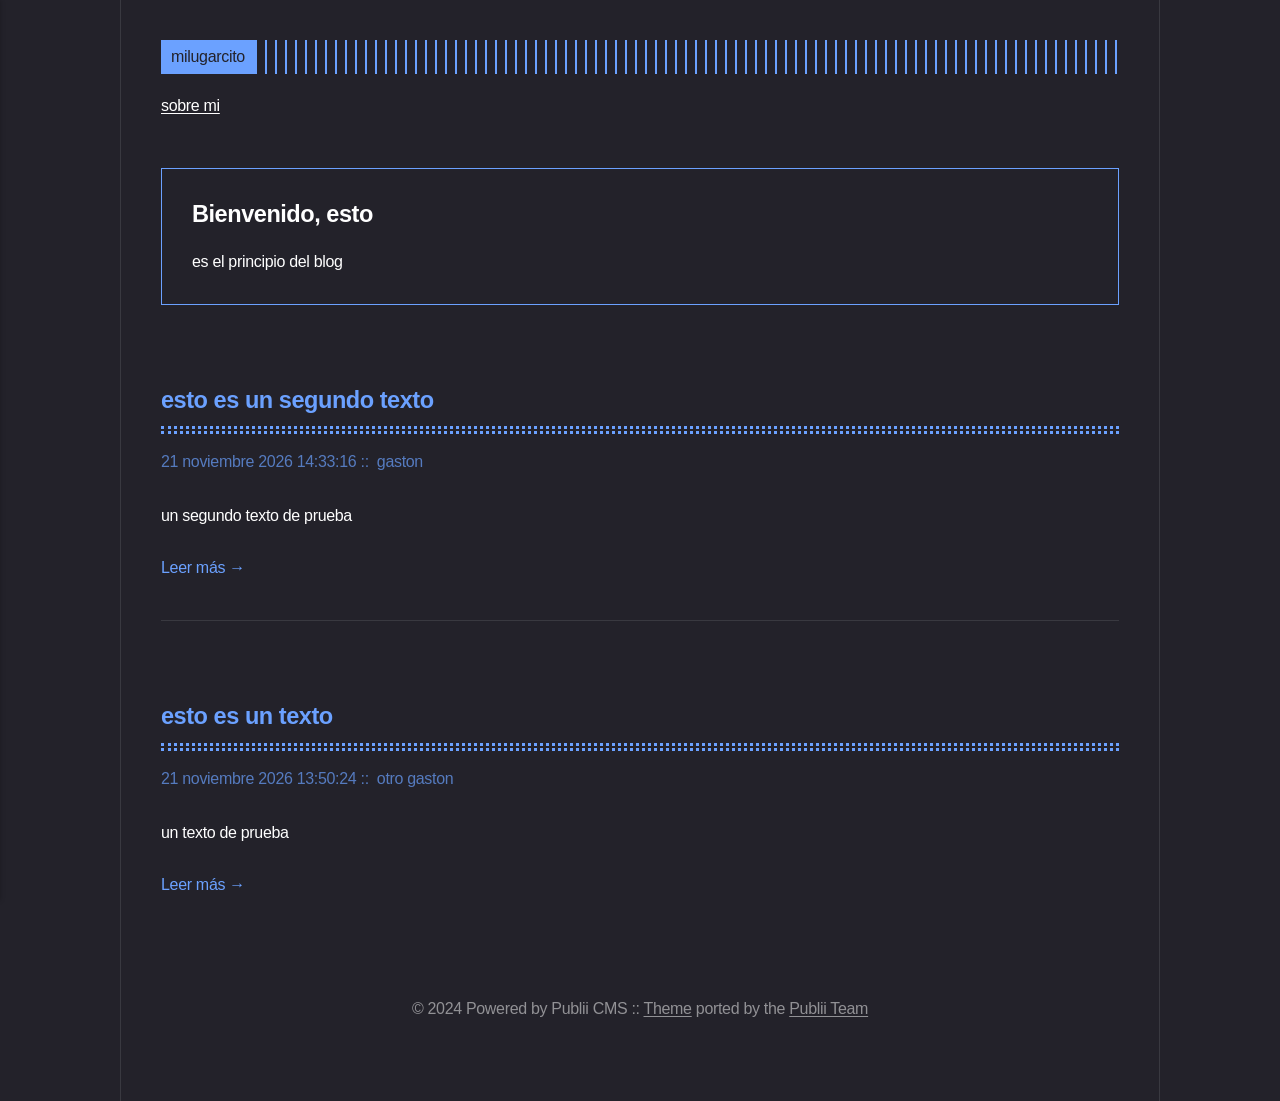
<file: index.html>
<!DOCTYPE html><html lang="es"><head><meta charset="utf-8"><meta http-equiv="X-UA-Compatible" content="IE=edge"><meta name="viewport" content="width=device-width,initial-scale=1"><title>milugarcito</title><meta name="generator" content="Publii Open-Source CMS for Static Site"><link rel="canonical" href="https://gastonoliva22.github.io/publii_blog/"><link rel="alternate" type="application/atom+xml" href="https://gastonoliva22.github.io/publii_blog/feed.xml" title="milugarcito - RSS"><link rel="alternate" type="application/json" href="https://gastonoliva22.github.io/publii_blog/feed.json" title="milugarcito - JSON"><meta property="og:title" content="milugarcito"><meta property="og:site_name" content="milugarcito"><meta property="og:description" content=""><meta property="og:url" content="https://gastonoliva22.github.io/publii_blog/"><meta property="og:type" content="website"><link rel="stylesheet" href="https://gastonoliva22.github.io/publii_blog/assets/css/style.css?v&#x3D;e37de5ea9d75f9876f5bc81b1af4a071"><script type="application/ld+json">{"@context":"http://schema.org","@type":"Organization","name":"milugarcito","url":"https://gastonoliva22.github.io/publii_blog/"}</script><noscript><style>img[loading] {
                    opacity: 1;
                }</style></noscript></head><body class="home-template"><div class="container container--center"><header class="header"><div class="header__logo"><a class="logo" href="https://gastonoliva22.github.io/publii_blog/">milugarcito</a></div><nav class="navbar js-navbar"><button class="navbar__toggle js-toggle" aria-label="Menú" aria-haspopup="true" aria-expanded="false"><span class="navbar__toggle-box"><span class="navbar__toggle-inner">Menú</span></span></button><ul class="navbar__menu"><li><a href="https://gastonoliva22.github.io/publii_blog/asdfafdfad/" target="_self">sobre mi</a></li></ul></nav></header><main class="content"><div class="hero framed"><h1>Bienvenido, esto</h1><p>es el principio del blog</p></div><div class="posts"><article class="post"><header><h2 class="h1 post__title"><a href="https://gastonoliva22.github.io/publii_blog/esto-es-un-segundo-texto/">esto es un segundo texto</a></h2><div class="post__meta"><time datetime="2026-11-21T14:33" class="post__date">21 noviembre 2026 14:33:16 </time><a href="https://gastonoliva22.github.io/publii_blog/authors/gaston/" class="post__author">gaston</a></div><div class="post__tags"></div></header><div class="post__content"><p>un segundo texto de prueba</p><a href="https://gastonoliva22.github.io/publii_blog/esto-es-un-segundo-texto/" class="read-more">Leer más &#8594;</a></div></article><article class="post"><header><h2 class="h1 post__title"><a href="https://gastonoliva22.github.io/publii_blog/sdfgsfdg/">esto es un texto </a></h2><div class="post__meta"><time datetime="2026-11-21T13:50" class="post__date">21 noviembre 2026 13:50:24 </time><a href="https://gastonoliva22.github.io/publii_blog/authors/otro-gaston/" class="post__author">otro gaston</a></div><div class="post__tags"></div></header><div class="post__content"><p>un texto de prueba</p><a href="https://gastonoliva22.github.io/publii_blog/sdfgsfdg/" class="read-more">Leer más &#8594;</a></div></article></div></main><footer class="footer"><div class="footer__inner"><div class="footer__copyright"><p>© 2024 Powered by Publii CMS :: <a href="https://github.com/panr/hugo-theme-terminal" target="_blank" rel="noopener">Theme</a> ported by the <a href="https://getpublii.com/customization-service/" target="_blank" rel="noopener">Publii Team</a></p></div></div></footer></div><script defer="defer" src="https://gastonoliva22.github.io/publii_blog/assets/js/scripts.min.js?v&#x3D;c2232aa7558e9517946129d2a1b8c770"></script><script>window.publiiThemeMenuConfig={mobileMenuMode:'sidebar',animationSpeed:300,submenuWidth: 'auto',doubleClickTime:500,mobileMenuExpandableSubmenus:true,relatedContainerForOverlayMenuSelector:'.top'};</script><script>var images = document.querySelectorAll('img[loading]');
        for (var i = 0; i < images.length; i++) {
            if (images[i].complete) {
                images[i].classList.add('is-loaded');
            } else {
                images[i].addEventListener('load', function () {
                    this.classList.add('is-loaded');
                }, false);
            }
        }</script></body></html>
</file>
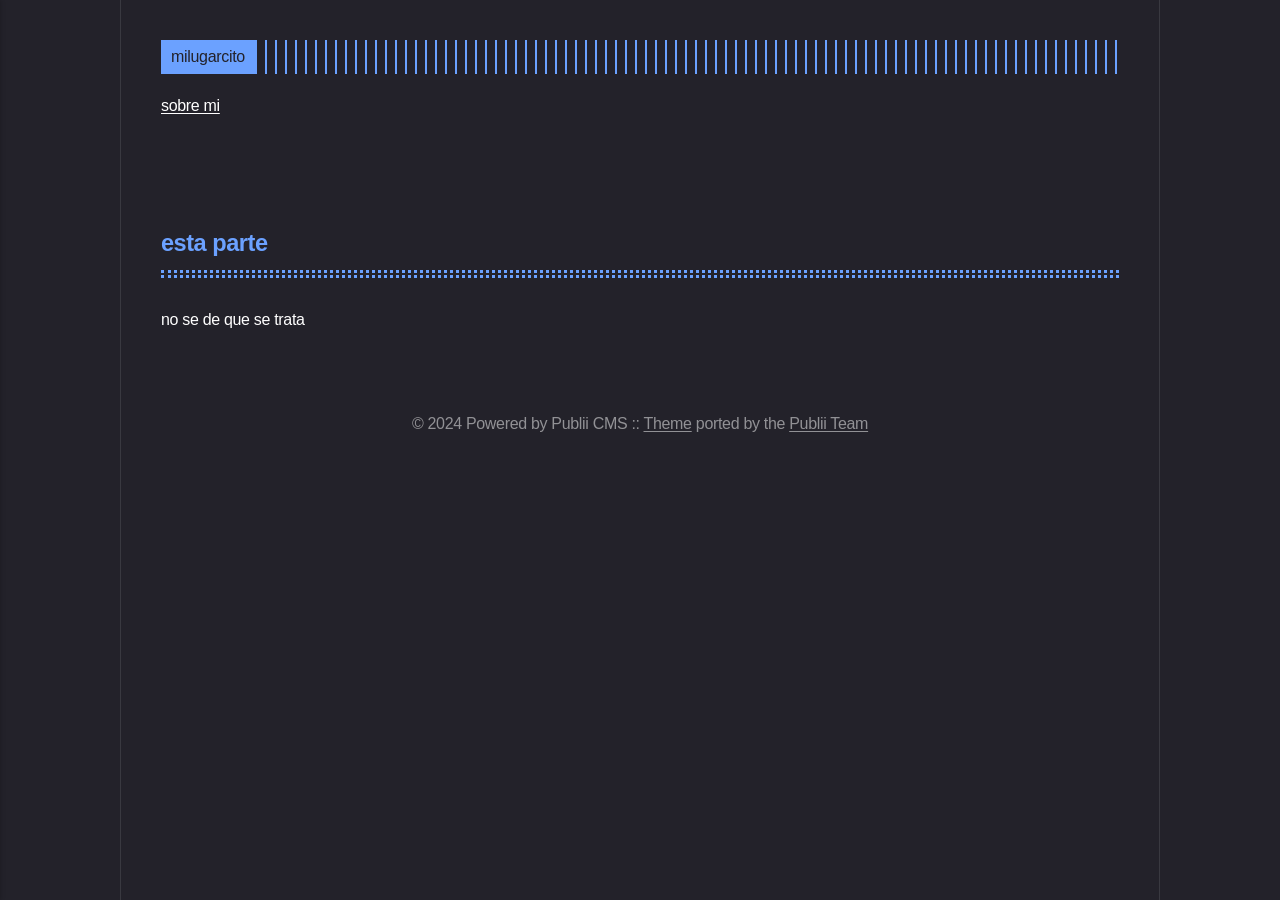
<file: asdfafdfad/index.html>
<!DOCTYPE html><html lang="es"><head><meta charset="utf-8"><meta http-equiv="X-UA-Compatible" content="IE=edge"><meta name="viewport" content="width=device-width,initial-scale=1"><title>esta parte  - milugarcito</title><meta name="description" content="no se de que se trata"><meta name="generator" content="Publii Open-Source CMS for Static Site"><link rel="canonical" href="https://gastonoliva22.github.io/publii_blog/asdfafdfad/"><link rel="alternate" type="application/atom+xml" href="https://gastonoliva22.github.io/publii_blog/feed.xml" title="milugarcito - RSS"><link rel="alternate" type="application/json" href="https://gastonoliva22.github.io/publii_blog/feed.json" title="milugarcito - JSON"><meta property="og:title" content="esta parte "><meta property="og:site_name" content="milugarcito"><meta property="og:description" content="no se de que se trata"><meta property="og:url" content="https://gastonoliva22.github.io/publii_blog/asdfafdfad/"><meta property="og:type" content="article"><link rel="stylesheet" href="https://gastonoliva22.github.io/publii_blog/assets/css/style.css?v&#x3D;e37de5ea9d75f9876f5bc81b1af4a071"><script type="application/ld+json">{"@context":"http://schema.org","@type":"Article","mainEntityOfPage":{"@type":"WebPage","@id":"https://gastonoliva22.github.io/publii_blog/asdfafdfad/"},"headline":"esta parte ","datePublished":"2026-11-21T13:50-03:00","dateModified":"2026-11-21T14:58-03:00","description":"no se de que se trata","author":{"@type":"Person","name":"gaston","url":"https://gastonoliva22.github.io/publii_blog/authors/gaston/"},"publisher":{"@type":"Organization","name":"gaston"}}</script><noscript><style>img[loading] {
                    opacity: 1;
                }</style></noscript></head><body class="page-template"><div class="container container--center"><header class="header"><div class="header__logo"><a class="logo" href="https://gastonoliva22.github.io/publii_blog/">milugarcito</a></div><nav class="navbar js-navbar"><button class="navbar__toggle js-toggle" aria-label="Menú" aria-haspopup="true" aria-expanded="false"><span class="navbar__toggle-box"><span class="navbar__toggle-inner">Menú</span></span></button><ul class="navbar__menu"><li class="active"><a href="https://gastonoliva22.github.io/publii_blog/asdfafdfad/" target="_self">sobre mi</a></li></ul></nav></header><main class="content page"><article class="post"><header><h1 class="post__title">esta parte </h1></header><div class="post__entry"><p>no se de que se trata</p></div></article></main><footer class="footer"><div class="footer__inner"><div class="footer__copyright"><p>© 2024 Powered by Publii CMS :: <a href="https://github.com/panr/hugo-theme-terminal" target="_blank" rel="noopener">Theme</a> ported by the <a href="https://getpublii.com/customization-service/" target="_blank" rel="noopener">Publii Team</a></p></div></div></footer></div><script defer="defer" src="https://gastonoliva22.github.io/publii_blog/assets/js/scripts.min.js?v&#x3D;c2232aa7558e9517946129d2a1b8c770"></script><script>window.publiiThemeMenuConfig={mobileMenuMode:'sidebar',animationSpeed:300,submenuWidth: 'auto',doubleClickTime:500,mobileMenuExpandableSubmenus:true,relatedContainerForOverlayMenuSelector:'.top'};</script><script>var images = document.querySelectorAll('img[loading]');
        for (var i = 0; i < images.length; i++) {
            if (images[i].complete) {
                images[i].classList.add('is-loaded');
            } else {
                images[i].addEventListener('load', function () {
                    this.classList.add('is-loaded');
                }, false);
            }
        }</script></body></html>
</file>
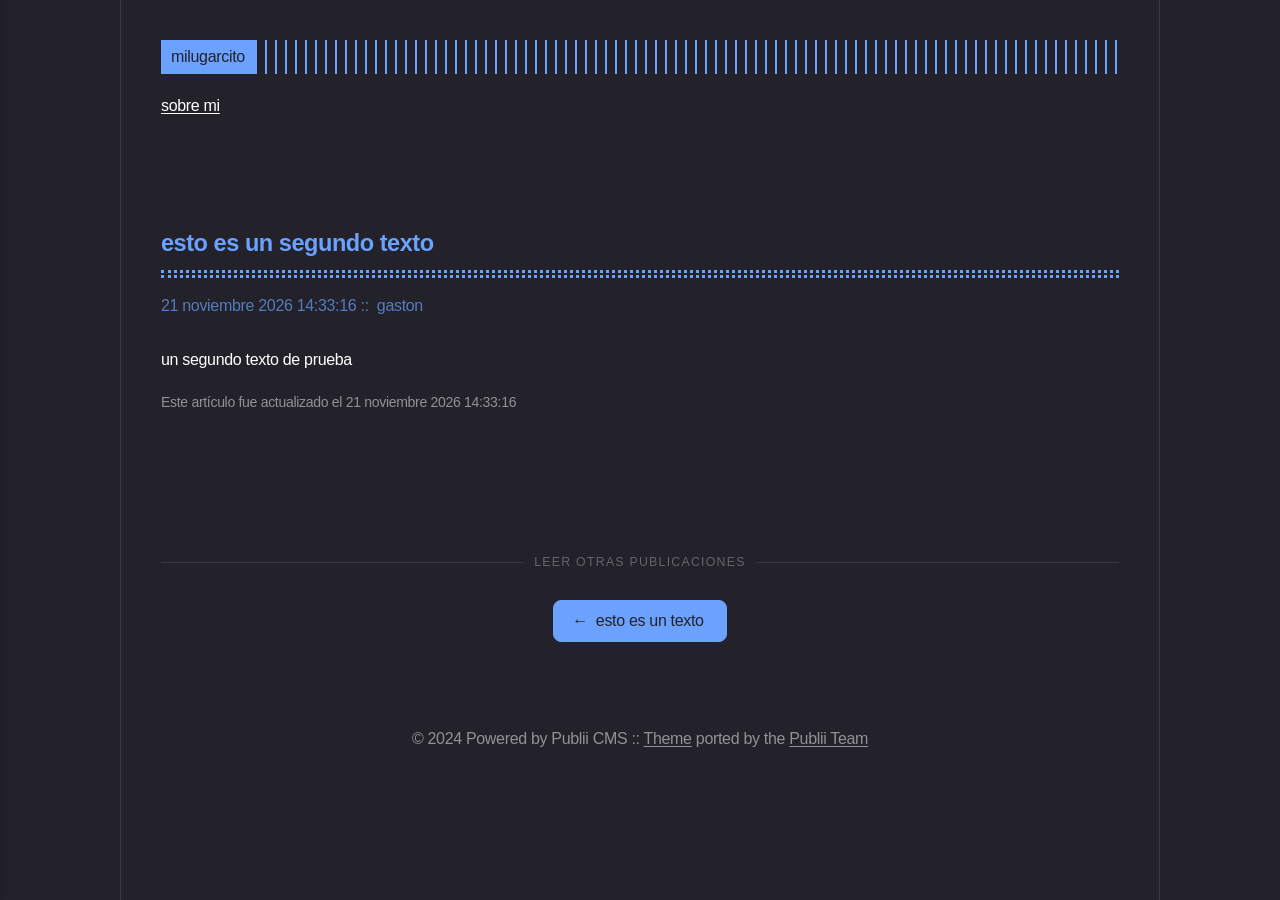
<file: esto-es-un-segundo-texto/index.html>
<!DOCTYPE html><html lang="es"><head><meta charset="utf-8"><meta http-equiv="X-UA-Compatible" content="IE=edge"><meta name="viewport" content="width=device-width,initial-scale=1"><title>esto es un segundo texto - milugarcito</title><meta name="description" content="un segundo texto de prueba"><meta name="generator" content="Publii Open-Source CMS for Static Site"><link rel="canonical" href="https://gastonoliva22.github.io/publii_blog/esto-es-un-segundo-texto/"><link rel="alternate" type="application/atom+xml" href="https://gastonoliva22.github.io/publii_blog/feed.xml" title="milugarcito - RSS"><link rel="alternate" type="application/json" href="https://gastonoliva22.github.io/publii_blog/feed.json" title="milugarcito - JSON"><meta property="og:title" content="esto es un segundo texto"><meta property="og:site_name" content="milugarcito"><meta property="og:description" content="un segundo texto de prueba"><meta property="og:url" content="https://gastonoliva22.github.io/publii_blog/esto-es-un-segundo-texto/"><meta property="og:type" content="article"><link rel="stylesheet" href="https://gastonoliva22.github.io/publii_blog/assets/css/style.css?v&#x3D;e37de5ea9d75f9876f5bc81b1af4a071"><script type="application/ld+json">{"@context":"http://schema.org","@type":"Article","mainEntityOfPage":{"@type":"WebPage","@id":"https://gastonoliva22.github.io/publii_blog/esto-es-un-segundo-texto/"},"headline":"esto es un segundo texto","datePublished":"2026-11-21T14:33-03:00","dateModified":"2026-11-21T14:33-03:00","description":"un segundo texto de prueba","author":{"@type":"Person","name":"gaston","url":"https://gastonoliva22.github.io/publii_blog/authors/gaston/"},"publisher":{"@type":"Organization","name":"gaston"}}</script><noscript><style>img[loading] {
                    opacity: 1;
                }</style></noscript></head><body class="post-template"><div class="container container--center"><header class="header"><div class="header__logo"><a class="logo" href="https://gastonoliva22.github.io/publii_blog/">milugarcito</a></div><nav class="navbar js-navbar"><button class="navbar__toggle js-toggle" aria-label="Menú" aria-haspopup="true" aria-expanded="false"><span class="navbar__toggle-box"><span class="navbar__toggle-inner">Menú</span></span></button><ul class="navbar__menu"><li><a href="https://gastonoliva22.github.io/publii_blog/asdfafdfad/" target="_self">sobre mi</a></li></ul></nav></header><main class="content"><article class="post"><header><h1 class="post__title">esto es un segundo texto</h1><div class="post__meta"><time datetime="2026-11-21T14:33" class="post__date">21 noviembre 2026 14:33:16 </time><span class="post__author"><a href="https://gastonoliva22.github.io/publii_blog/authors/gaston/" class="feed__author">gaston</a></span></div></header><div class="post__entry"><p>un segundo texto de prueba</p></div><footer class="wrapper post__footer"><p class="post__last-updated">Este artículo fue actualizado el 21 noviembre 2026 14:33:16</p><div class="post__share"></div></footer><nav class="pagination"><div class="pagination__title"><span>Leer otras publicaciones</span></div><div class="pagination__buttons"><a href="https://gastonoliva22.github.io/publii_blog/sdfgsfdg/" class="btn previous" rel="prev" aria-label="[MISSING TRANSLATION]:  esto es un texto  "><span class="btn__icon">←</span> <span class="btn__text">esto es un texto </span></a></div></nav></article></main><footer class="footer"><div class="footer__inner"><div class="footer__copyright"><p>© 2024 Powered by Publii CMS :: <a href="https://github.com/panr/hugo-theme-terminal" target="_blank" rel="noopener">Theme</a> ported by the <a href="https://getpublii.com/customization-service/" target="_blank" rel="noopener">Publii Team</a></p></div></div></footer></div><script defer="defer" src="https://gastonoliva22.github.io/publii_blog/assets/js/scripts.min.js?v&#x3D;c2232aa7558e9517946129d2a1b8c770"></script><script>window.publiiThemeMenuConfig={mobileMenuMode:'sidebar',animationSpeed:300,submenuWidth: 'auto',doubleClickTime:500,mobileMenuExpandableSubmenus:true,relatedContainerForOverlayMenuSelector:'.top'};</script><script>var images = document.querySelectorAll('img[loading]');
        for (var i = 0; i < images.length; i++) {
            if (images[i].complete) {
                images[i].classList.add('is-loaded');
            } else {
                images[i].addEventListener('load', function () {
                    this.classList.add('is-loaded');
                }, false);
            }
        }</script></body></html>
</file>
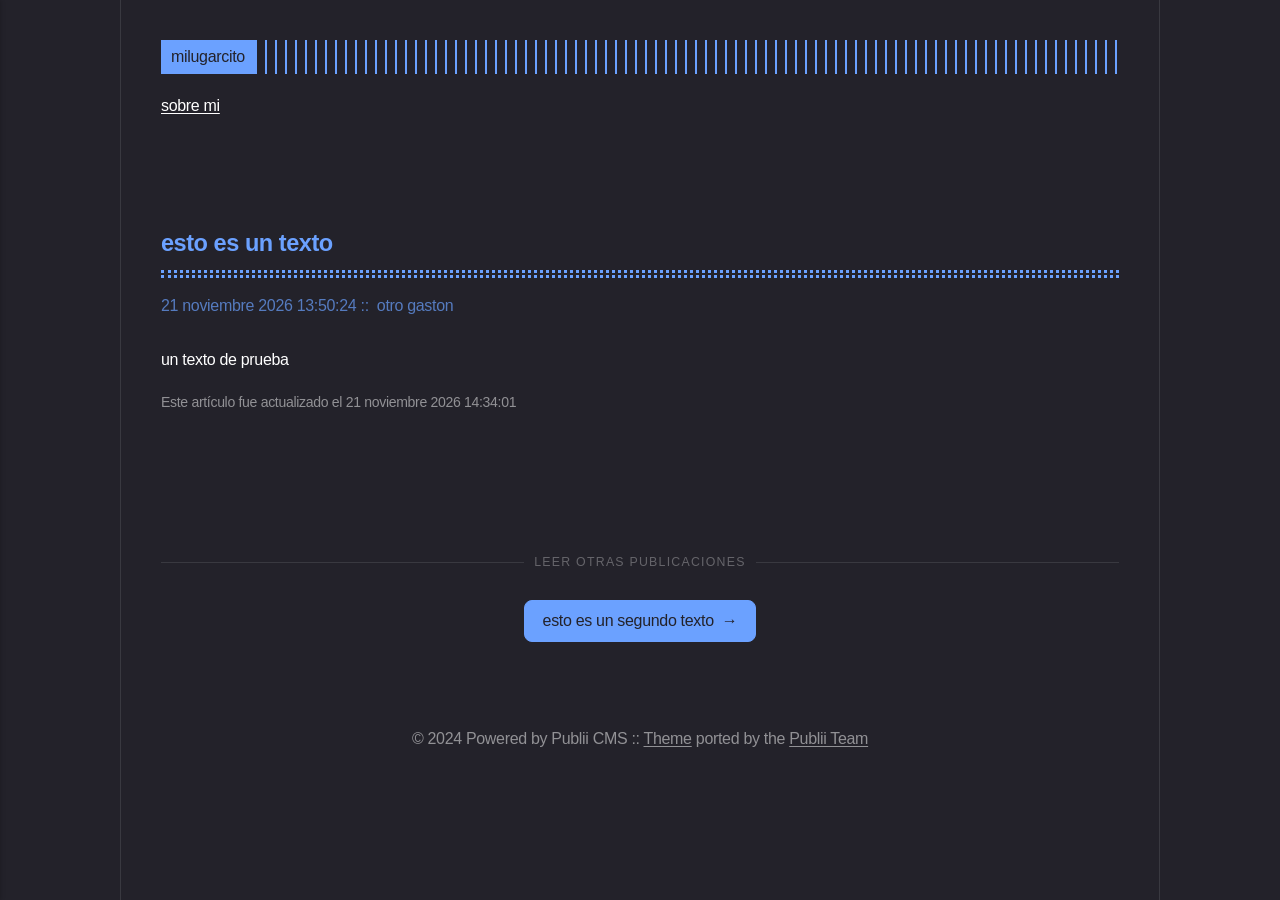
<file: sdfgsfdg/index.html>
<!DOCTYPE html><html lang="es"><head><meta charset="utf-8"><meta http-equiv="X-UA-Compatible" content="IE=edge"><meta name="viewport" content="width=device-width,initial-scale=1"><title>esto es un texto  - milugarcito</title><meta name="description" content="un texto de prueba"><meta name="generator" content="Publii Open-Source CMS for Static Site"><link rel="canonical" href="https://gastonoliva22.github.io/publii_blog/sdfgsfdg/"><link rel="alternate" type="application/atom+xml" href="https://gastonoliva22.github.io/publii_blog/feed.xml" title="milugarcito - RSS"><link rel="alternate" type="application/json" href="https://gastonoliva22.github.io/publii_blog/feed.json" title="milugarcito - JSON"><meta property="og:title" content="esto es un texto "><meta property="og:site_name" content="milugarcito"><meta property="og:description" content="un texto de prueba"><meta property="og:url" content="https://gastonoliva22.github.io/publii_blog/sdfgsfdg/"><meta property="og:type" content="article"><link rel="stylesheet" href="https://gastonoliva22.github.io/publii_blog/assets/css/style.css?v&#x3D;e37de5ea9d75f9876f5bc81b1af4a071"><script type="application/ld+json">{"@context":"http://schema.org","@type":"Article","mainEntityOfPage":{"@type":"WebPage","@id":"https://gastonoliva22.github.io/publii_blog/sdfgsfdg/"},"headline":"esto es un texto ","datePublished":"2026-11-21T13:50-03:00","dateModified":"2026-11-21T14:34-03:00","description":"un texto de prueba","author":{"@type":"Person","name":"otro gaston","url":"https://gastonoliva22.github.io/publii_blog/authors/otro-gaston/"},"publisher":{"@type":"Organization","name":"gaston"}}</script><noscript><style>img[loading] {
                    opacity: 1;
                }</style></noscript></head><body class="post-template"><div class="container container--center"><header class="header"><div class="header__logo"><a class="logo" href="https://gastonoliva22.github.io/publii_blog/">milugarcito</a></div><nav class="navbar js-navbar"><button class="navbar__toggle js-toggle" aria-label="Menú" aria-haspopup="true" aria-expanded="false"><span class="navbar__toggle-box"><span class="navbar__toggle-inner">Menú</span></span></button><ul class="navbar__menu"><li><a href="https://gastonoliva22.github.io/publii_blog/asdfafdfad/" target="_self">sobre mi</a></li></ul></nav></header><main class="content"><article class="post"><header><h1 class="post__title">esto es un texto </h1><div class="post__meta"><time datetime="2026-11-21T13:50" class="post__date">21 noviembre 2026 13:50:24 </time><span class="post__author"><a href="https://gastonoliva22.github.io/publii_blog/authors/otro-gaston/" class="feed__author">otro gaston</a></span></div></header><div class="post__entry"><p>un texto de prueba</p></div><footer class="wrapper post__footer"><p class="post__last-updated">Este artículo fue actualizado el 21 noviembre 2026 14:34:01</p><div class="post__share"></div></footer><nav class="pagination"><div class="pagination__title"><span>Leer otras publicaciones</span></div><div class="pagination__buttons"><a href="https://gastonoliva22.github.io/publii_blog/esto-es-un-segundo-texto/" class="btn next" rel="next" aria-label="[MISSING TRANSLATION]:  esto es un segundo texto "><span class="btn__text">esto es un segundo texto</span> <span class="btn__icon">→</span></a></div></nav></article></main><footer class="footer"><div class="footer__inner"><div class="footer__copyright"><p>© 2024 Powered by Publii CMS :: <a href="https://github.com/panr/hugo-theme-terminal" target="_blank" rel="noopener">Theme</a> ported by the <a href="https://getpublii.com/customization-service/" target="_blank" rel="noopener">Publii Team</a></p></div></div></footer></div><script defer="defer" src="https://gastonoliva22.github.io/publii_blog/assets/js/scripts.min.js?v&#x3D;c2232aa7558e9517946129d2a1b8c770"></script><script>window.publiiThemeMenuConfig={mobileMenuMode:'sidebar',animationSpeed:300,submenuWidth: 'auto',doubleClickTime:500,mobileMenuExpandableSubmenus:true,relatedContainerForOverlayMenuSelector:'.top'};</script><script>var images = document.querySelectorAll('img[loading]');
        for (var i = 0; i < images.length; i++) {
            if (images[i].complete) {
                images[i].classList.add('is-loaded');
            } else {
                images[i].addEventListener('load', function () {
                    this.classList.add('is-loaded');
                }, false);
            }
        }</script></body></html>
</file>
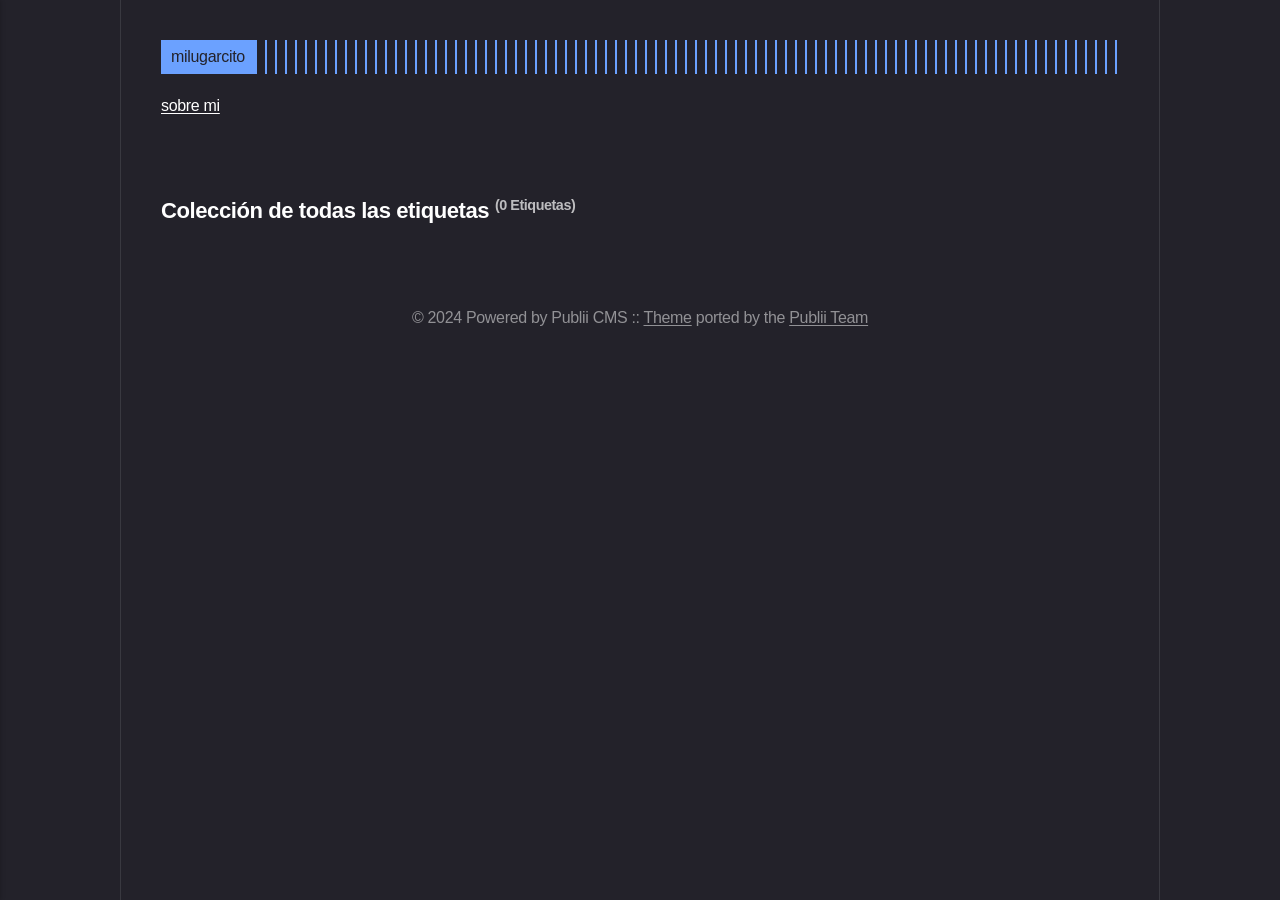
<file: tags/index.html>
<!DOCTYPE html><html lang="es"><head><meta charset="utf-8"><meta http-equiv="X-UA-Compatible" content="IE=edge"><meta name="viewport" content="width=device-width,initial-scale=1"><title>All tags - milugarcito</title><meta name="robots" content="noindex, follow"><meta name="generator" content="Publii Open-Source CMS for Static Site"><link rel="alternate" type="application/atom+xml" href="https://gastonoliva22.github.io/publii_blog/feed.xml" title="milugarcito - RSS"><link rel="alternate" type="application/json" href="https://gastonoliva22.github.io/publii_blog/feed.json" title="milugarcito - JSON"><meta property="og:title" content="milugarcito"><meta property="og:site_name" content="milugarcito"><meta property="og:description" content=""><meta property="og:url" content="https://gastonoliva22.github.io/publii_blog/tags/"><meta property="og:type" content="website"><link rel="stylesheet" href="https://gastonoliva22.github.io/publii_blog/assets/css/style.css?v&#x3D;e37de5ea9d75f9876f5bc81b1af4a071"><script type="application/ld+json">{"@context":"http://schema.org","@type":"Organization","name":"milugarcito","url":"https://gastonoliva22.github.io/publii_blog/"}</script><noscript><style>img[loading] {
                    opacity: 1;
                }</style></noscript></head><body class="tags-template"><div class="container container--center"><header class="header"><div class="header__logo"><a class="logo" href="https://gastonoliva22.github.io/publii_blog/">milugarcito</a></div><nav class="navbar js-navbar"><button class="navbar__toggle js-toggle" aria-label="Menú" aria-haspopup="true" aria-expanded="false"><span class="navbar__toggle-box"><span class="navbar__toggle-inner">Menú</span></span></button><ul class="navbar__menu"><li><a href="https://gastonoliva22.github.io/publii_blog/asdfafdfad/" target="_self">sobre mi</a></li></ul></nav></header><main class="content page page--tags"><div class="content page"><div class="page__header"><h1 class="h2 page__title">Colección de todas las etiquetas <sup>(0 Etiquetas)</sup></h1></div><ul class="list"></ul></div></main><footer class="footer"><div class="footer__inner"><div class="footer__copyright"><p>© 2024 Powered by Publii CMS :: <a href="https://github.com/panr/hugo-theme-terminal" target="_blank" rel="noopener">Theme</a> ported by the <a href="https://getpublii.com/customization-service/" target="_blank" rel="noopener">Publii Team</a></p></div></div></footer></div><script defer="defer" src="https://gastonoliva22.github.io/publii_blog/assets/js/scripts.min.js?v&#x3D;c2232aa7558e9517946129d2a1b8c770"></script><script>window.publiiThemeMenuConfig={mobileMenuMode:'sidebar',animationSpeed:300,submenuWidth: 'auto',doubleClickTime:500,mobileMenuExpandableSubmenus:true,relatedContainerForOverlayMenuSelector:'.top'};</script><script>var images = document.querySelectorAll('img[loading]');
        for (var i = 0; i < images.length; i++) {
            if (images[i].complete) {
                images[i].classList.add('is-loaded');
            } else {
                images[i].addEventListener('load', function () {
                    this.classList.add('is-loaded');
                }, false);
            }
        }</script></body></html>
</file>
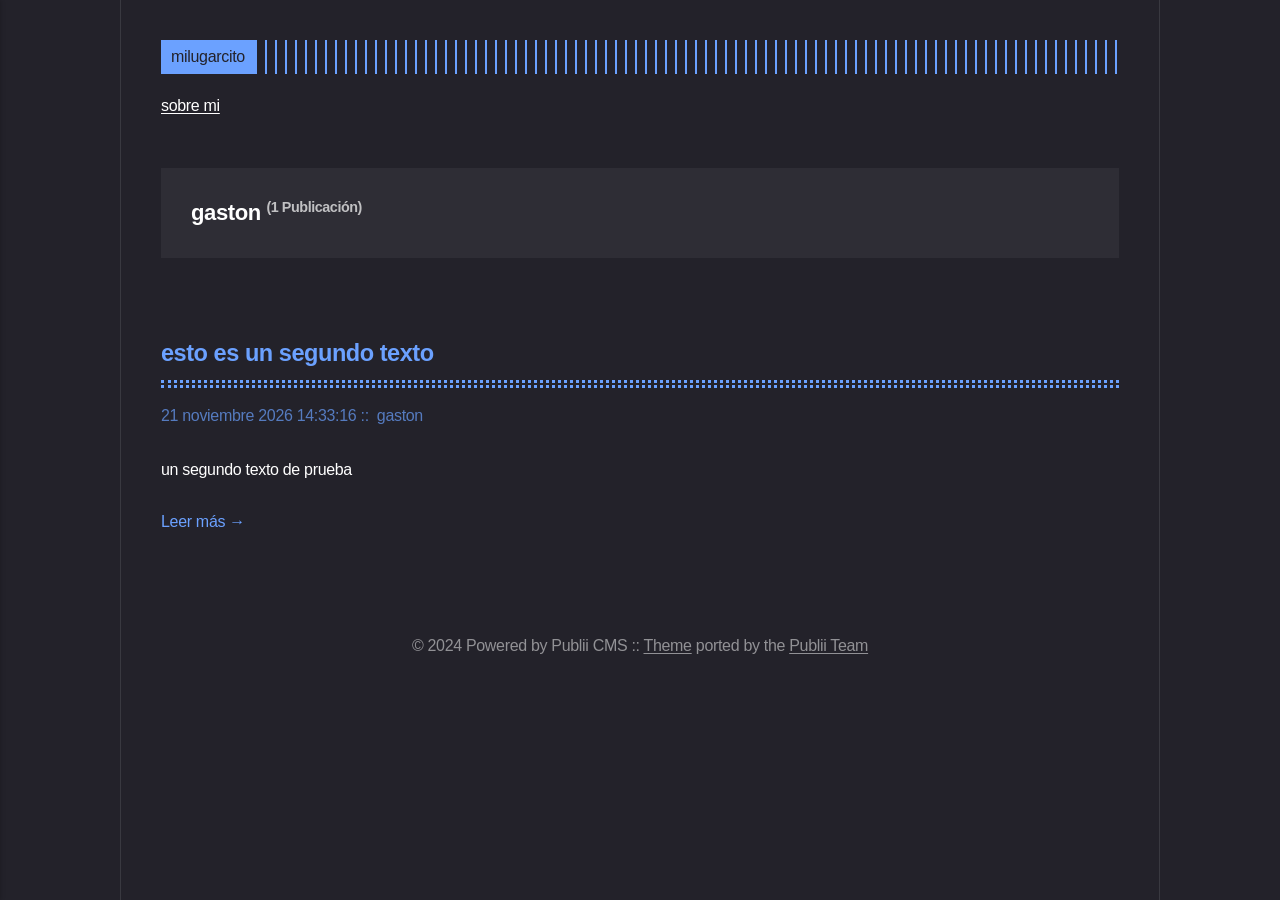
<file: authors/gaston/index.html>
<!DOCTYPE html><html lang="es"><head><meta charset="utf-8"><meta http-equiv="X-UA-Compatible" content="IE=edge"><meta name="viewport" content="width=device-width,initial-scale=1"><title>Author: gaston - milugarcito</title><meta name="robots" content="noindex, follow"><meta name="generator" content="Publii Open-Source CMS for Static Site"><link rel="alternate" type="application/atom+xml" href="https://gastonoliva22.github.io/publii_blog/feed.xml" title="milugarcito - RSS"><link rel="alternate" type="application/json" href="https://gastonoliva22.github.io/publii_blog/feed.json" title="milugarcito - JSON"><meta property="og:title" content="gaston"><meta property="og:site_name" content="milugarcito"><meta property="og:description" content=""><meta property="og:url" content="https://gastonoliva22.github.io/publii_blog/authors/gaston/"><meta property="og:type" content="website"><link rel="stylesheet" href="https://gastonoliva22.github.io/publii_blog/assets/css/style.css?v&#x3D;e37de5ea9d75f9876f5bc81b1af4a071"><script type="application/ld+json">{"@context":"http://schema.org","@type":"Organization","name":"milugarcito","url":"https://gastonoliva22.github.io/publii_blog/"}</script><noscript><style>img[loading] {
                    opacity: 1;
                }</style></noscript></head><body class="author-template"><div class="container container--center"><header class="header"><div class="header__logo"><a class="logo" href="https://gastonoliva22.github.io/publii_blog/">milugarcito</a></div><nav class="navbar js-navbar"><button class="navbar__toggle js-toggle" aria-label="Menú" aria-haspopup="true" aria-expanded="false"><span class="navbar__toggle-box"><span class="navbar__toggle-inner">Menú</span></span></button><ul class="navbar__menu"><li><a href="https://gastonoliva22.github.io/publii_blog/asdfafdfad/" target="_self">sobre mi</a></li></ul></nav></header><main class="content page page--author"><div class="page__header hero page--author__header"><div class="page--author__top"><h1 class="h2 page__title">gaston <sup>(1 Publicación)</sup></h1></div></div><div class="posts"><article class="post"><header><h2 class="h1 post__title"><a href="https://gastonoliva22.github.io/publii_blog/esto-es-un-segundo-texto/">esto es un segundo texto</a></h2><div class="post__meta"><time datetime="2026-11-21T14:33" class="post__date">21 noviembre 2026 14:33:16 </time><a href="https://gastonoliva22.github.io/publii_blog/authors/gaston/" class="post__author">gaston</a></div><div class="post__tags"></div></header><div class="post__content"><p>un segundo texto de prueba</p><a href="https://gastonoliva22.github.io/publii_blog/esto-es-un-segundo-texto/" class="read-more">Leer más &#8594;</a></div></article></div></main><footer class="footer"><div class="footer__inner"><div class="footer__copyright"><p>© 2024 Powered by Publii CMS :: <a href="https://github.com/panr/hugo-theme-terminal" target="_blank" rel="noopener">Theme</a> ported by the <a href="https://getpublii.com/customization-service/" target="_blank" rel="noopener">Publii Team</a></p></div></div></footer></div><script defer="defer" src="https://gastonoliva22.github.io/publii_blog/assets/js/scripts.min.js?v&#x3D;c2232aa7558e9517946129d2a1b8c770"></script><script>window.publiiThemeMenuConfig={mobileMenuMode:'sidebar',animationSpeed:300,submenuWidth: 'auto',doubleClickTime:500,mobileMenuExpandableSubmenus:true,relatedContainerForOverlayMenuSelector:'.top'};</script><script>var images = document.querySelectorAll('img[loading]');
        for (var i = 0; i < images.length; i++) {
            if (images[i].complete) {
                images[i].classList.add('is-loaded');
            } else {
                images[i].addEventListener('load', function () {
                    this.classList.add('is-loaded');
                }, false);
            }
        }</script></body></html>
</file>
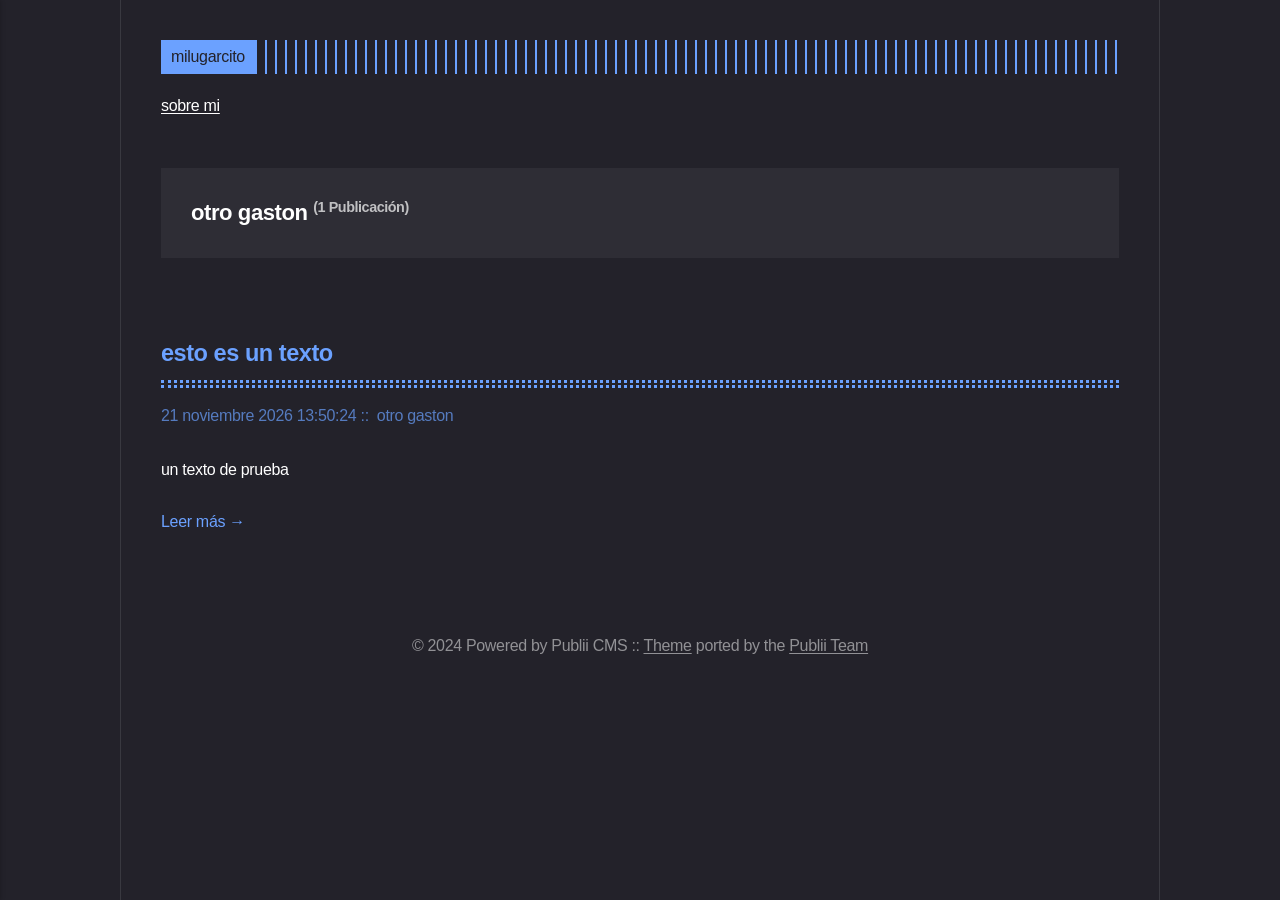
<file: authors/otro-gaston/index.html>
<!DOCTYPE html><html lang="es"><head><meta charset="utf-8"><meta http-equiv="X-UA-Compatible" content="IE=edge"><meta name="viewport" content="width=device-width,initial-scale=1"><title>Author: otro gaston - milugarcito</title><meta name="robots" content="noindex, follow"><meta name="generator" content="Publii Open-Source CMS for Static Site"><link rel="alternate" type="application/atom+xml" href="https://gastonoliva22.github.io/publii_blog/feed.xml" title="milugarcito - RSS"><link rel="alternate" type="application/json" href="https://gastonoliva22.github.io/publii_blog/feed.json" title="milugarcito - JSON"><meta property="og:title" content="otro gaston"><meta property="og:site_name" content="milugarcito"><meta property="og:description" content=""><meta property="og:url" content="https://gastonoliva22.github.io/publii_blog/authors/otro-gaston/"><meta property="og:type" content="website"><link rel="stylesheet" href="https://gastonoliva22.github.io/publii_blog/assets/css/style.css?v&#x3D;e37de5ea9d75f9876f5bc81b1af4a071"><script type="application/ld+json">{"@context":"http://schema.org","@type":"Organization","name":"milugarcito","url":"https://gastonoliva22.github.io/publii_blog/"}</script><noscript><style>img[loading] {
                    opacity: 1;
                }</style></noscript></head><body class="author-template"><div class="container container--center"><header class="header"><div class="header__logo"><a class="logo" href="https://gastonoliva22.github.io/publii_blog/">milugarcito</a></div><nav class="navbar js-navbar"><button class="navbar__toggle js-toggle" aria-label="Menú" aria-haspopup="true" aria-expanded="false"><span class="navbar__toggle-box"><span class="navbar__toggle-inner">Menú</span></span></button><ul class="navbar__menu"><li><a href="https://gastonoliva22.github.io/publii_blog/asdfafdfad/" target="_self">sobre mi</a></li></ul></nav></header><main class="content page page--author"><div class="page__header hero page--author__header"><div class="page--author__top"><h1 class="h2 page__title">otro gaston <sup>(1 Publicación)</sup></h1></div></div><div class="posts"><article class="post"><header><h2 class="h1 post__title"><a href="https://gastonoliva22.github.io/publii_blog/sdfgsfdg/">esto es un texto </a></h2><div class="post__meta"><time datetime="2026-11-21T13:50" class="post__date">21 noviembre 2026 13:50:24 </time><a href="https://gastonoliva22.github.io/publii_blog/authors/otro-gaston/" class="post__author">otro gaston</a></div><div class="post__tags"></div></header><div class="post__content"><p>un texto de prueba</p><a href="https://gastonoliva22.github.io/publii_blog/sdfgsfdg/" class="read-more">Leer más &#8594;</a></div></article></div></main><footer class="footer"><div class="footer__inner"><div class="footer__copyright"><p>© 2024 Powered by Publii CMS :: <a href="https://github.com/panr/hugo-theme-terminal" target="_blank" rel="noopener">Theme</a> ported by the <a href="https://getpublii.com/customization-service/" target="_blank" rel="noopener">Publii Team</a></p></div></div></footer></div><script defer="defer" src="https://gastonoliva22.github.io/publii_blog/assets/js/scripts.min.js?v&#x3D;c2232aa7558e9517946129d2a1b8c770"></script><script>window.publiiThemeMenuConfig={mobileMenuMode:'sidebar',animationSpeed:300,submenuWidth: 'auto',doubleClickTime:500,mobileMenuExpandableSubmenus:true,relatedContainerForOverlayMenuSelector:'.top'};</script><script>var images = document.querySelectorAll('img[loading]');
        for (var i = 0; i < images.length; i++) {
            if (images[i].complete) {
                images[i].classList.add('is-loaded');
            } else {
                images[i].addEventListener('load', function () {
                    this.classList.add('is-loaded');
                }, false);
            }
        }</script></body></html>
</file>
